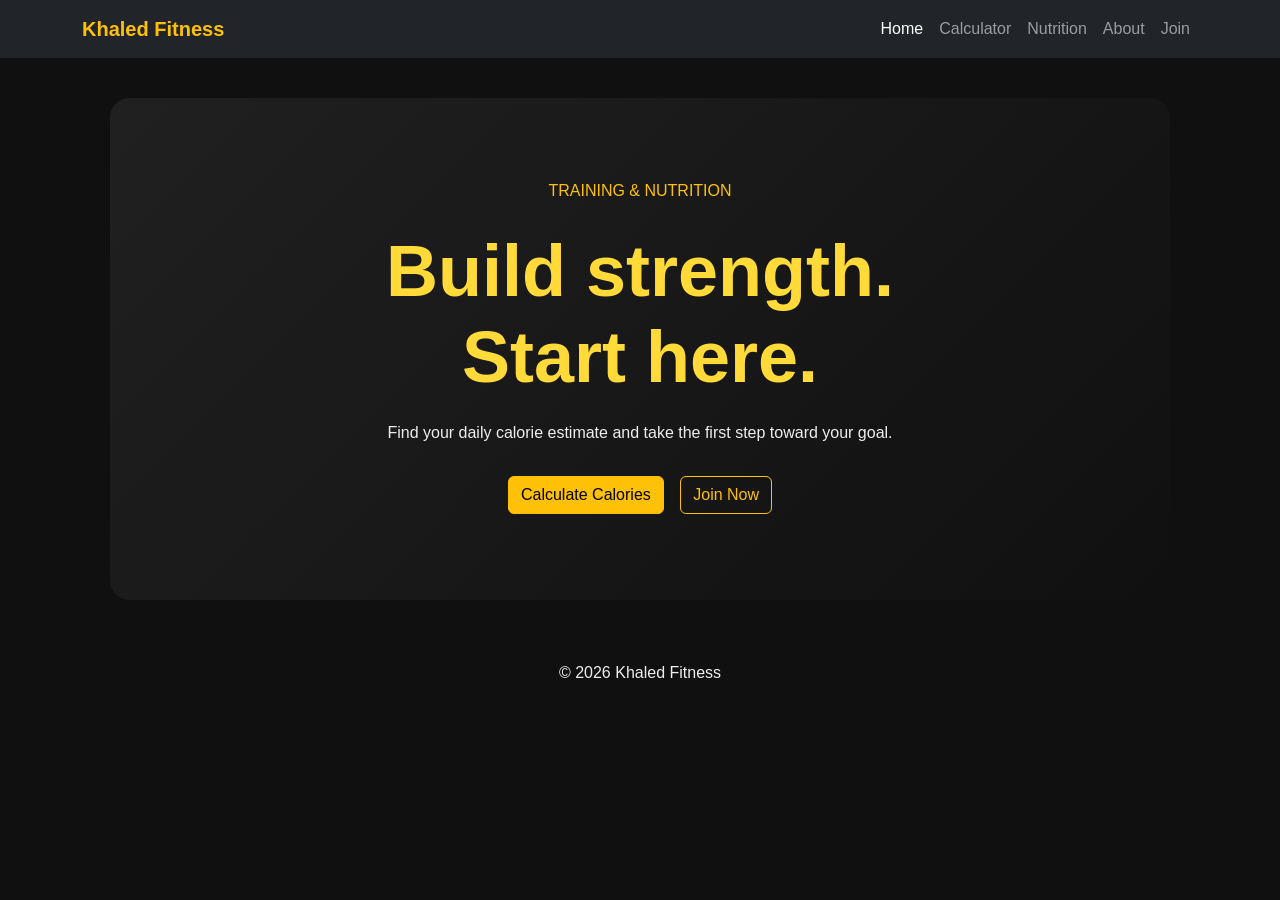
<file: index.html>
<!DOCTYPE html>
<html lang="en">
<head>
  <meta charset="UTF-8">
  <meta name="viewport" content="width=device-width, initial-scale=1.0">
  <title>Khaled Fitness</title>

  <link rel="stylesheet" href="https://cdn.jsdelivr.net/npm/bootstrap@5.3.3/dist/css/bootstrap.min.css">
  <link rel="stylesheet" href="css/style.css">
</head>
<body>
  <nav class="navbar navbar-expand-md bg-dark" data-bs-theme="dark">
    <div class="container">
      <a class="navbar-brand text-warning fw-bold" href="index.html">
        Khaled Fitness
      </a>

      <button class="navbar-toggler" type="button"
        data-bs-toggle="collapse" data-bs-target="#mainNav"
        aria-controls="mainNav" aria-expanded="false"
        aria-label="Toggle navigation">
        <span class="navbar-toggler-icon"></span>
      </button>

      <div class="collapse navbar-collapse" id="mainNav">
        <ul class="navbar-nav ms-auto">
          <li class="nav-item">
            <a class="nav-link active" href="index.html" aria-current="page">Home</a>
          </li>
          <li class="nav-item">
            <a class="nav-link" href="calculator.html">Calculator</a>
          </li>
          <li class="nav-item">
            <a class="nav-link" href="nutrition.html">Nutrition</a>
          </li>
          <li class="nav-item">
            <a class="nav-link" href="about.html">About</a>
          </li>
          <li class="nav-item">
            <a class="nav-link" href="join.html">Join</a>
          </li>
        </ul>
      </div>
    </div>
  </nav>

  <main>
    <header class="hero">
      <p class="text-warning">TRAINING &amp; NUTRITION</p>

      <h1>Build strength.<br>Start here.</h1>

      <p>
        Find your daily calorie estimate
        and take the first step toward your goal.
      </p>

      <a href="calculator.html" class="btn btn-warning">
        Calculate Calories
      </a>

      <a href="join.html" class="btn btn-outline-warning">
        Join Now
      </a>
    </header>
  </main>

  <footer>
    <p>&copy; 2026 Khaled Fitness</p>
  </footer>

  <script src="https://cdn.jsdelivr.net/npm/bootstrap@5.3.3/dist/js/bootstrap.bundle.min.js"></script>
</body>
</html>
</file>
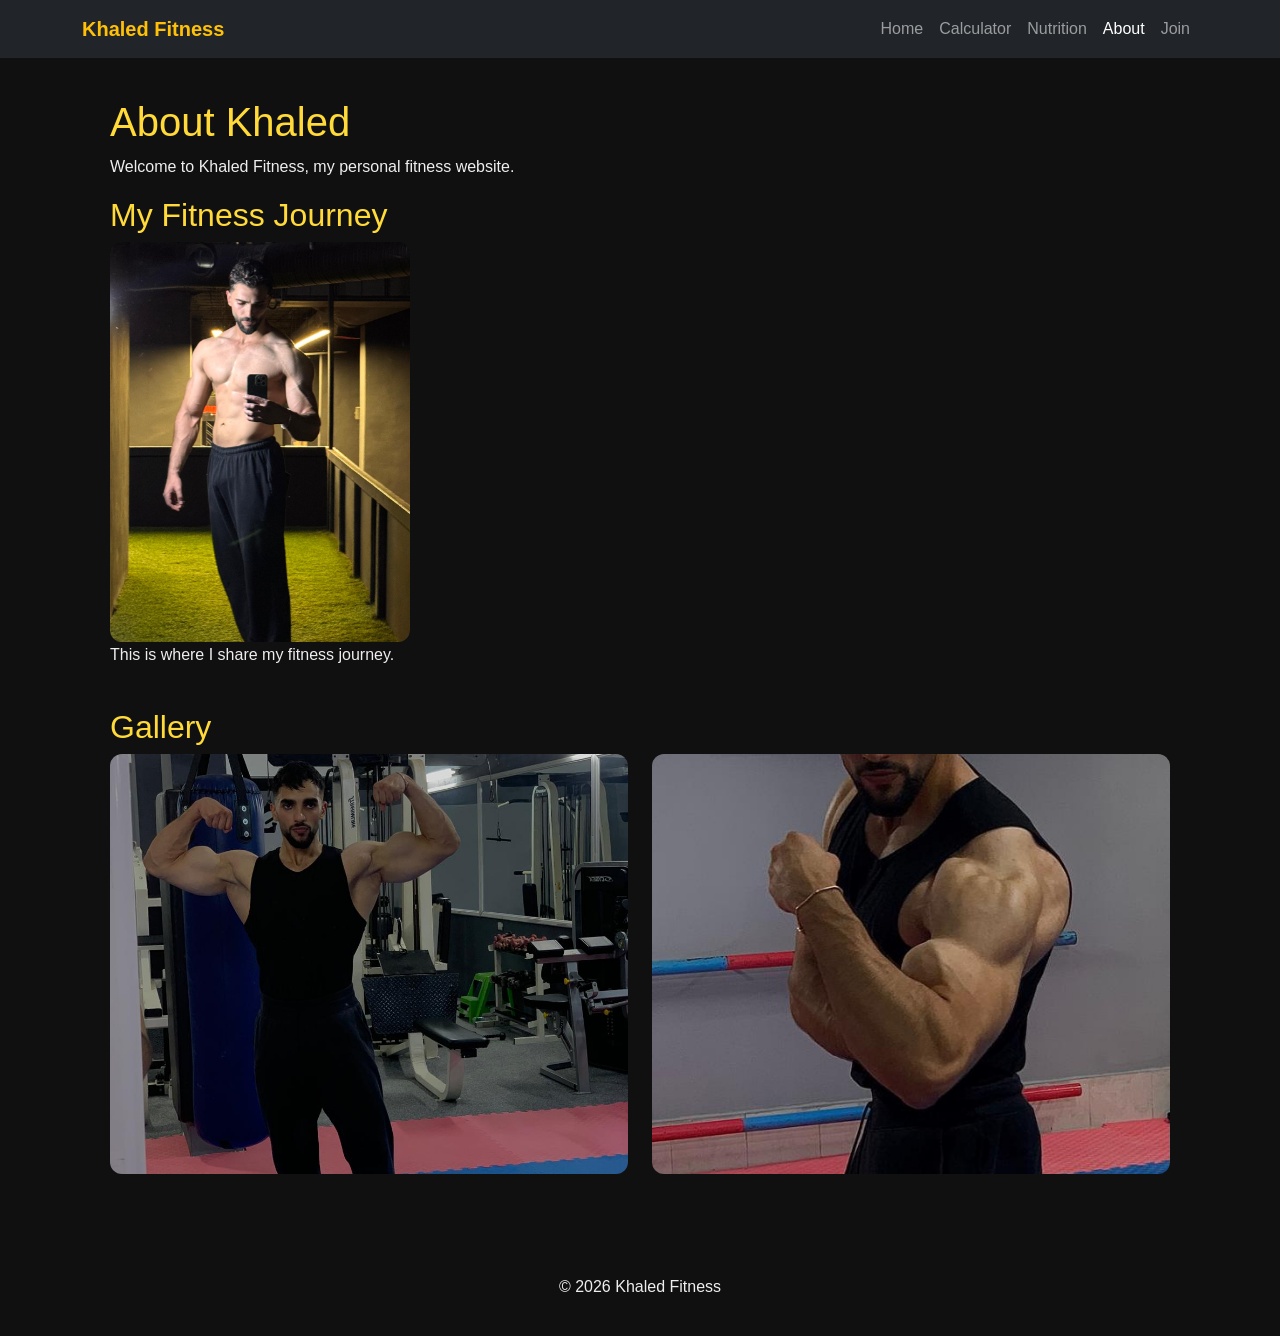
<file: about.html>
<!DOCTYPE html>
<html lang="en">
<head>
  <meta charset="UTF-8">
  <meta name="viewport" content="width=device-width, initial-scale=1.0">
  <title>About | Khaled Fitness</title>

  <link rel="stylesheet" href="https://cdn.jsdelivr.net/npm/bootstrap@5.3.3/dist/css/bootstrap.min.css">
  <link rel="stylesheet" href="css/style.css">
</head>
<body>
  <nav class="navbar navbar-expand-md bg-dark" data-bs-theme="dark">
    <div class="container">
      <a class="navbar-brand text-warning fw-bold" href="index.html">
        Khaled Fitness
      </a>

      <button class="navbar-toggler" type="button"
        data-bs-toggle="collapse" data-bs-target="#mainNav"
        aria-controls="mainNav" aria-expanded="false"
        aria-label="Toggle navigation">
        <span class="navbar-toggler-icon"></span>
      </button>

      <div class="collapse navbar-collapse" id="mainNav">
        <ul class="navbar-nav ms-auto">
          <li class="nav-item">
            <a class="nav-link" href="index.html">Home</a>
          </li>
          <li class="nav-item">
            <a class="nav-link" href="calculator.html">Calculator</a>
          </li>
          <li class="nav-item">
            <a class="nav-link" href="nutrition.html">Nutrition</a>
          </li>
          <li class="nav-item">
            <a class="nav-link active" href="about.html" aria-current="page">About</a>
          </li>
          <li class="nav-item">
            <a class="nav-link" href="join.html">Join</a>
          </li>
        </ul>
      </div>
    </div>
  </nav>

  <main>
    <h1>About Khaled</h1>
    <p>Welcome to Khaled Fitness, my personal fitness website.</p>

    <section>
      <h2>My Fitness Journey</h2>
      <img src="images/gym3.jpeg" alt="Khaled at the gym" width="300">
      <p>This is where I share my fitness journey.</p>
    </section>

    <section>
      <h2>Gallery</h2>

     <div class="gallery row">
  <div class="col-12 col-md-6">
    <img src="images/gym2.jpeg" alt="Khaled training at the gym" width="300">
  </div>

  <div class="col-12 col-md-6">
    <img src="images/gym.jpeg" alt="Khaled training at the gym" width="300">
  </div>
</div>
  </main>

  <footer>
    <p>&copy; 2026 Khaled Fitness</p>
  </footer>

  <script src="https://cdn.jsdelivr.net/npm/bootstrap@5.3.3/dist/js/bootstrap.bundle.min.js"></script>
</body>
</html>
</file>
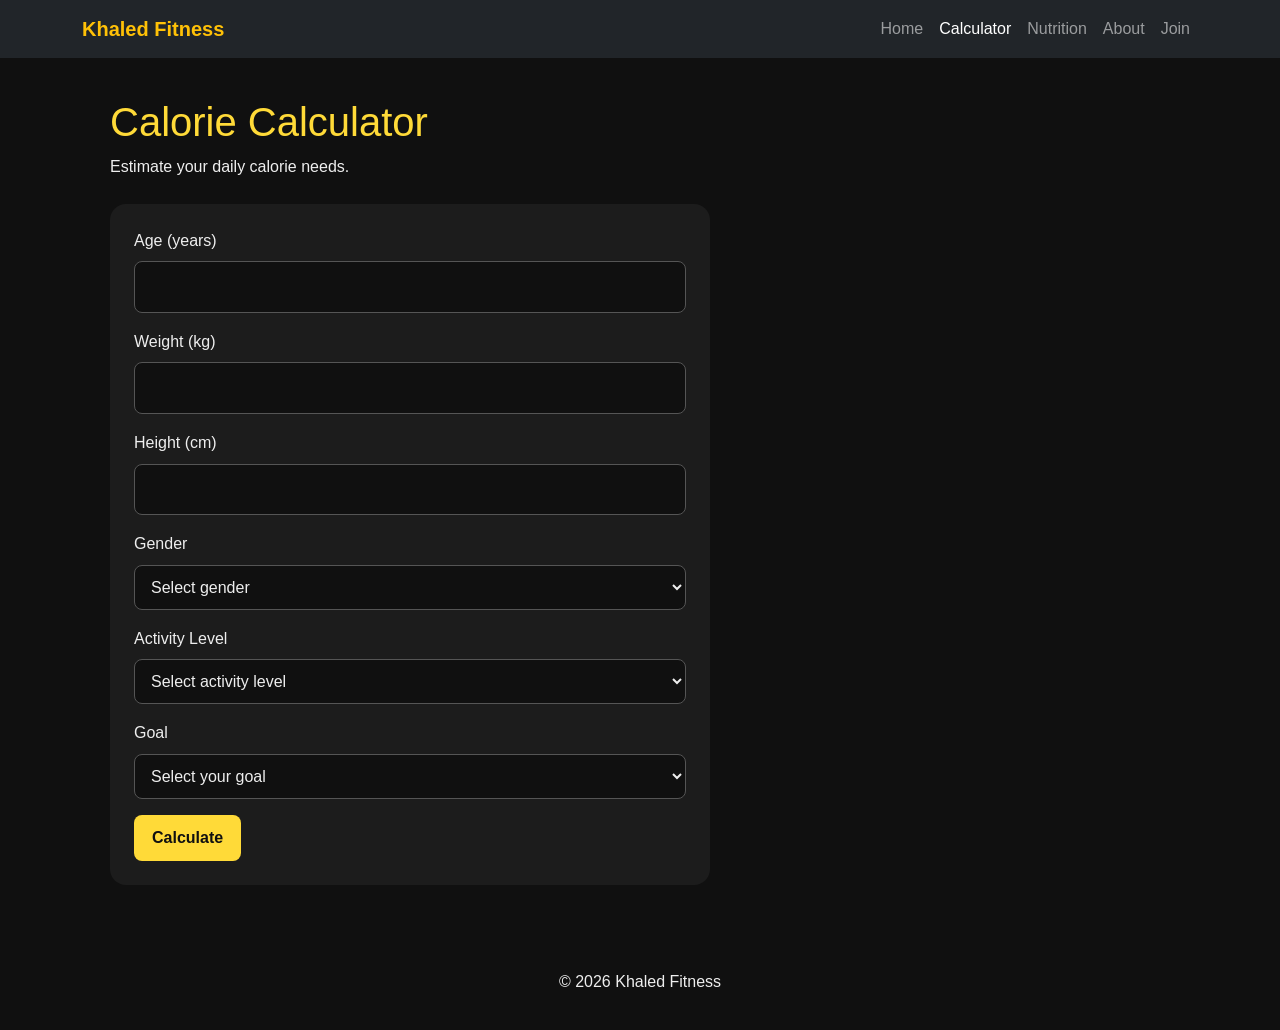
<file: calculator.html>
<!DOCTYPE html>
<html lang="en">
<head>
  <meta charset="UTF-8">
  <meta name="viewport" content="width=device-width, initial-scale=1.0">
  <title>Calorie Calculator | Khaled Fitness</title>

  <link rel="stylesheet" href="https://cdn.jsdelivr.net/npm/bootstrap@5.3.3/dist/css/bootstrap.min.css">
  <link rel="stylesheet" href="css/style.css">
</head>
<body>
  <nav class="navbar navbar-expand-md bg-dark" data-bs-theme="dark">
    <div class="container">
      <a class="navbar-brand text-warning fw-bold" href="index.html">
        Khaled Fitness
      </a>

      <button class="navbar-toggler" type="button"
        data-bs-toggle="collapse" data-bs-target="#mainNav"
        aria-controls="mainNav" aria-expanded="false"
        aria-label="Toggle navigation">
        <span class="navbar-toggler-icon"></span>
      </button>

      <div class="collapse navbar-collapse" id="mainNav">
        <ul class="navbar-nav ms-auto">
          <li class="nav-item">
            <a class="nav-link" href="index.html">Home</a>
          </li>
          <li class="nav-item">
            <a class="nav-link active" href="calculator.html" aria-current="page">
              Calculator
            </a>
          </li>
          <li class="nav-item">
            <a class="nav-link" href="nutrition.html">Nutrition</a>
          </li>
          <li class="nav-item">
            <a class="nav-link" href="about.html">About</a>
          </li>
          <li class="nav-item">
            <a class="nav-link" href="join.html">Join</a>
          </li>
        </ul>
      </div>
    </div>
  </nav>

  <main>
    <h1>Calorie Calculator</h1>
    <p>Estimate your daily calorie needs.</p>

    <form id="calorieForm">
      <p>
        <label for="age">Age (years)</label>
        <input type="number" id="age" name="age" min="18" required>
      </p>

      <p>
        <label for="weight">Weight (kg)</label>
        <input type="number" id="weight" name="weight"
          min="0.1" step="0.1" required>
      </p>

      <p>
        <label for="height">Height (cm)</label>
        <input type="number" id="height" name="height" min="1" required>
      </p>

      <p>
        <label for="gender">Gender</label>
        <select id="gender" name="gender" required>
          <option value="">Select gender</option>
          <option value="male">Male</option>
          <option value="female">Female</option>
        </select>
      </p>

      <p>
        <label for="activity">Activity Level</label>
        <select id="activity" name="activity" required>
          <option value="">Select activity level</option>
          <option value="1.2">Sedentary — little or no exercise</option>
          <option value="1.375">Lightly active — 1–3 days/week</option>
          <option value="1.55">Moderately active — 3–5 days/week</option>
          <option value="1.725">Very active — 6–7 days/week</option>
        </select>
      </p>

      <p>
        <label for="goal">Goal</label>
        <select id="goal" name="goal" required>
          <option value="">Select your goal</option>
          <option value="lose">Lose weight</option>
          <option value="maintain">Maintain weight</option>
          <option value="gain">Gain weight</option>
        </select>
      </p>

      <button type="submit">Calculate</button>
    </form>

    <p id="result" aria-live="polite"></p>
  </main>

  <footer>
    <p>&copy; 2026 Khaled Fitness</p>
  </footer>

  <script src="js/calculator.js?v=2"></script>
  <script src="https://cdn.jsdelivr.net/npm/bootstrap@5.3.3/dist/js/bootstrap.bundle.min.js"></script>
</body>
</html>
</file>
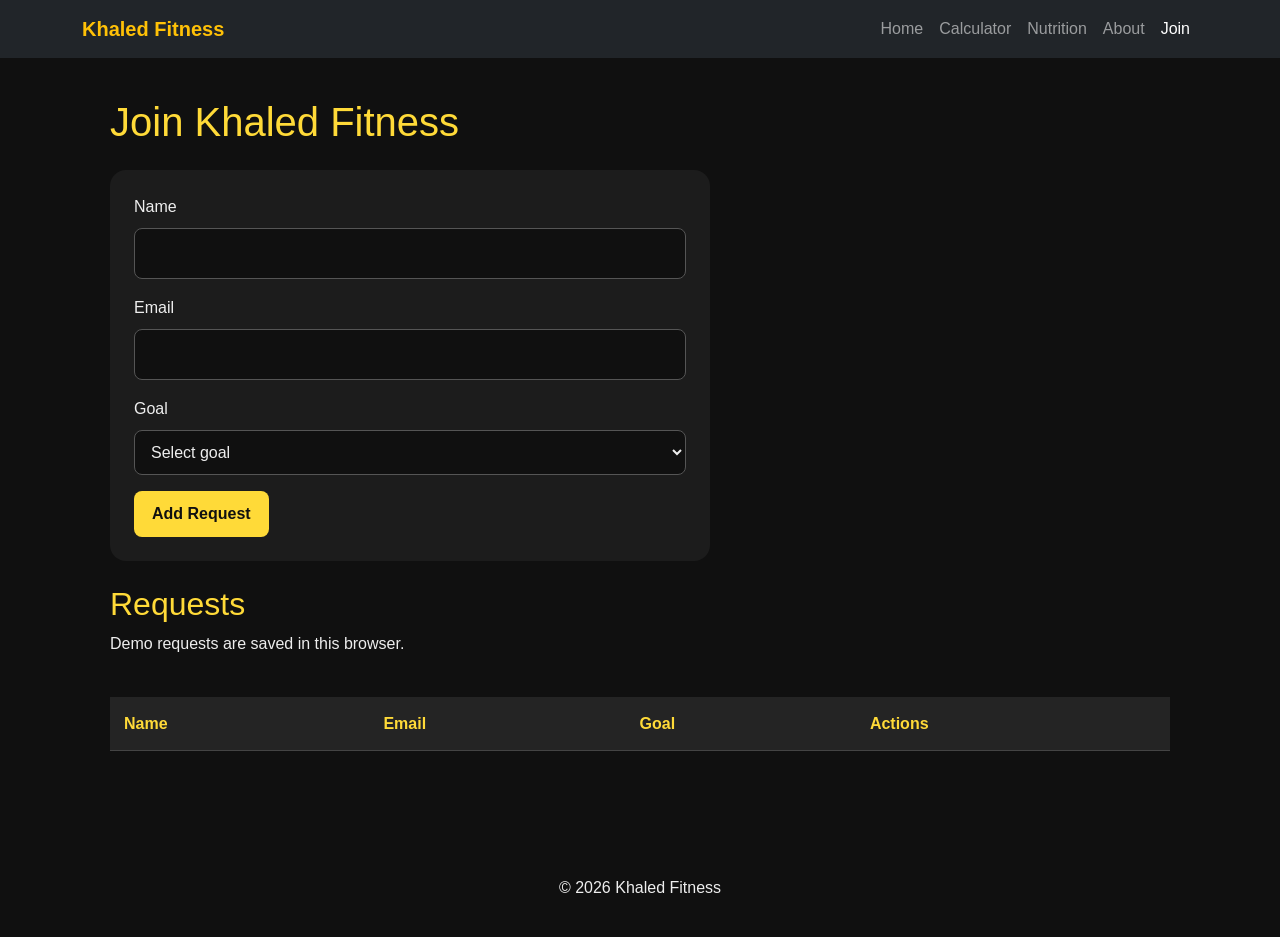
<file: join.html>
<!DOCTYPE html>
<html lang="en">
<head>
  <meta charset="UTF-8">
  <meta name="viewport" content="width=device-width, initial-scale=1.0">
  <title>Join | Khaled Fitness</title>

  <link rel="stylesheet" href="https://cdn.jsdelivr.net/npm/bootstrap@5.3.3/dist/css/bootstrap.min.css">
  <link rel="stylesheet" href="css/style.css">
</head>
<body>
  <nav class="navbar navbar-expand-md bg-dark" data-bs-theme="dark">
    <div class="container">
      <a class="navbar-brand text-warning fw-bold" href="index.html">
        Khaled Fitness
      </a>

      <button class="navbar-toggler" type="button"
        data-bs-toggle="collapse" data-bs-target="#mainNav"
        aria-controls="mainNav" aria-expanded="false"
        aria-label="Toggle navigation">
        <span class="navbar-toggler-icon"></span>
      </button>

      <div class="collapse navbar-collapse" id="mainNav">
        <ul class="navbar-nav ms-auto">
          <li class="nav-item">
            <a class="nav-link" href="index.html">Home</a>
          </li>
          <li class="nav-item">
            <a class="nav-link" href="calculator.html">Calculator</a>
          </li>
          <li class="nav-item">
            <a class="nav-link" href="nutrition.html">Nutrition</a>
          </li>
          <li class="nav-item">
            <a class="nav-link" href="about.html">About</a>
          </li>
          <li class="nav-item">
            <a class="nav-link active" href="join.html" aria-current="page">Join</a>
          </li>
        </ul>
      </div>
    </div>
  </nav>

  <main>
    <h1>Join Khaled Fitness</h1>

    <form id="joinForm">
      <p>
        <label for="fullName">Name</label>
        <input id="fullName" name="fullName" type="text" required>
      </p>

      <p>
        <label for="email">Email</label>
        <input id="email" name="email" type="email" required>
      </p>

      <p>
        <label for="joinGoal">Goal</label>
        <select id="joinGoal" name="goal" required>
          <option value="">Select goal</option>
          <option value="lose">Lose weight</option>
          <option value="maintain">Maintain weight</option>
          <option value="gain">Gain weight</option>
        </select>
      </p>

      <button type="submit">Add Request</button>
    </form>

    <section>
      <h2>Requests</h2>
      <p>Demo requests are saved in this browser.</p>

      <div class="table-responsive">
        <table>
          <thead>
            <tr>
              <th scope="col">Name</th>
              <th scope="col">Email</th>
              <th scope="col">Goal</th>
              <th scope="col">Actions</th>
            </tr>
          </thead>
          <tbody id="requestsTable"></tbody>
        </table>
      </div>
    </section>
  </main>

  <footer>
    <p>&copy; 2026 Khaled Fitness</p>
  </footer>

  <script src="js/join.js"></script>
  <script src="https://cdn.jsdelivr.net/npm/bootstrap@5.3.3/dist/js/bootstrap.bundle.min.js"></script>
</body>
</html>
</file>
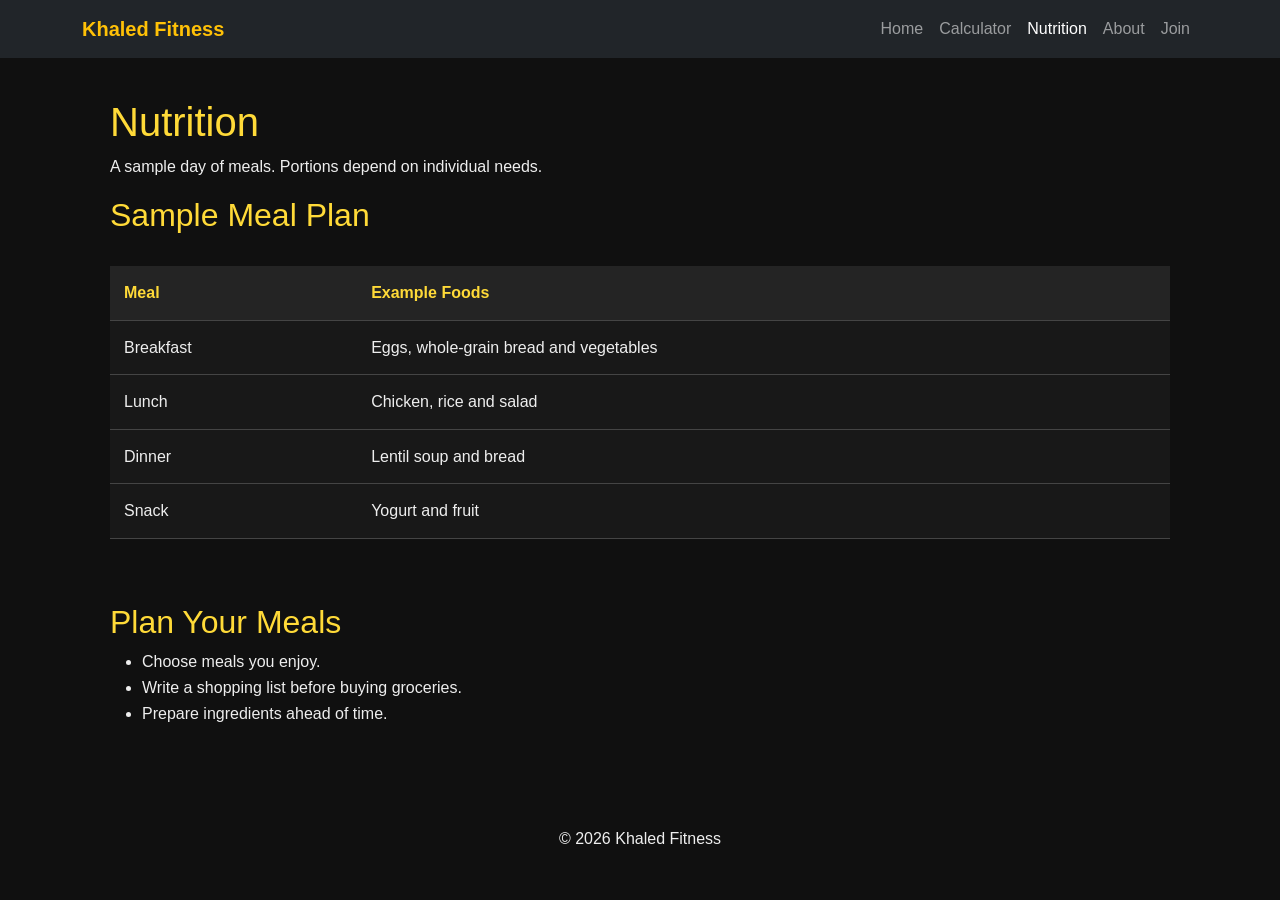
<file: nutrition.html>
<!DOCTYPE html>
<html lang="en">
<head>
  <meta charset="UTF-8">
  <meta name="viewport" content="width=device-width, initial-scale=1.0">
  <title>Nutrition | Khaled Fitness</title>

  <link rel="stylesheet" href="https://cdn.jsdelivr.net/npm/bootstrap@5.3.3/dist/css/bootstrap.min.css">
  <link rel="stylesheet" href="css/style.css">
</head>
<body>
  <nav class="navbar navbar-expand-md bg-dark" data-bs-theme="dark">
    <div class="container">
      <a class="navbar-brand text-warning fw-bold" href="index.html">
        Khaled Fitness
      </a>

      <button class="navbar-toggler" type="button"
        data-bs-toggle="collapse" data-bs-target="#mainNav"
        aria-controls="mainNav" aria-expanded="false"
        aria-label="Toggle navigation">
        <span class="navbar-toggler-icon"></span>
      </button>

      <div class="collapse navbar-collapse" id="mainNav">
        <ul class="navbar-nav ms-auto">
          <li class="nav-item">
            <a class="nav-link" href="index.html">Home</a>
          </li>
          <li class="nav-item">
            <a class="nav-link" href="calculator.html">Calculator</a>
          </li>
          <li class="nav-item">
            <a class="nav-link active" href="nutrition.html"
              aria-current="page">Nutrition</a>
          </li>
          <li class="nav-item">
            <a class="nav-link" href="about.html">About</a>
          </li>
          <li class="nav-item">
            <a class="nav-link" href="join.html">Join</a>
          </li>
        </ul>
      </div>
    </div>
  </nav>

  <main>
    <h1>Nutrition</h1>
    <p>A sample day of meals. Portions depend on individual needs.</p>

    <section>
      <h2>Sample Meal Plan</h2>

      <div class="table-responsive">
        <table>
          <thead>
            <tr>
              <th scope="col">Meal</th>
              <th scope="col">Example Foods</th>
            </tr>
          </thead>
          <tbody>
            <tr>
              <td>Breakfast</td>
              <td>Eggs, whole-grain bread and vegetables</td>
            </tr>
            <tr>
              <td>Lunch</td>
              <td>Chicken, rice and salad</td>
            </tr>
            <tr>
              <td>Dinner</td>
              <td>Lentil soup and bread</td>
            </tr>
            <tr>
              <td>Snack</td>
              <td>Yogurt and fruit</td>
            </tr>
          </tbody>
        </table>
      </div>
    </section>

    <section>
      <h2>Plan Your Meals</h2>
      <ul>
        <li>Choose meals you enjoy.</li>
        <li>Write a shopping list before buying groceries.</li>
        <li>Prepare ingredients ahead of time.</li>
      </ul>
    </section>
  </main>

  <footer>
    <p>&copy; 2026 Khaled Fitness</p>
  </footer>

  <script src="https://cdn.jsdelivr.net/npm/bootstrap@5.3.3/dist/js/bootstrap.bundle.min.js"></script>
</body>
</html>
</file>
<file: css/style.css>
* {
  box-sizing: border-box;
}

body {
  margin: 0;
  background-color: #101010;
  color: #eeeeee;
  font-family: Arial, sans-serif;
  line-height: 1.6;
}

main {
  max-width: 1100px;
  margin: 0 auto;
  padding: 40px 20px;
}

h1,
h2 {
  color: #ffda38;
}

section {
  margin-bottom: 40px;
}

a {
  color: #ffda38;
}

img {
  max-width: 100%;
  height: auto;
  border-radius: 12px;
}
.hero {
  padding: 80px 20px;
  text-align: center;
  background: linear-gradient(135deg, #202020, #101010);
  border-radius: 20px;
}

.hero h1 {
  font-size: clamp(36px, 6vw, 72px);
  font-weight: bold;
  margin-bottom: 20px;
}

.hero p {
  max-width: 600px;
  margin: 0 auto 24px;
}

.hero .btn {
  margin: 6px;
}

form {
  max-width: 600px;
  background-color: #1c1c1c;
  padding: 24px;
  border-radius: 16px;
  margin: 24px 0;
}

form label {
  display: block;
  margin-bottom: 8px;
}

form input,
form select {
  width: 100%;
  padding: 12px;
  border: 1px solid #555555;
  border-radius: 8px;
  background-color: #101010;
  color: #eeeeee;
}

form input:focus,
form select:focus {
  outline: 2px solid #ffda38;
  outline-offset: 2px;
}

/* Form and table buttons */
form button,
table button {
  padding: 10px 18px;
  border: 0;
  border-radius: 8px;
  background-color: #ffda38;
  color: #101010;
  font-weight: bold;
  cursor: pointer;
  transition: background-color 0.2s, transform 0.2s;
}

table button {
  margin: 4px;
}

form button:hover,
table button:hover {
  background-color: #ffe978;
  transform: translateY(-2px);
}


table {
  width: 100%;
  margin: 24px 0;
  border-collapse: collapse;
}

th,
td {
  padding: 14px;
  border-bottom: 1px solid #444444;
  text-align: left;
  overflow-wrap: anywhere;
}

th {
  background-color: #242424;
  color: #ffda38;
}

td {
  background-color: #181818;
}


#result {
  margin-top: 24px;
  color: #ffda38;
  font-size: 20px;
}



.gallery img {
  width: 100%;
  height: 420px;
  object-fit: cover;
}


@keyframes fadeIn {
  from { opacity: 0; }
  to { opacity: 1; }
}

main {
  animation: fadeIn 0.6s;
}

@media (prefers-reduced-motion: reduce) {
  main { animation: none; }
}
footer {
  padding: 20px;
  text-align: center;
}
</file>
